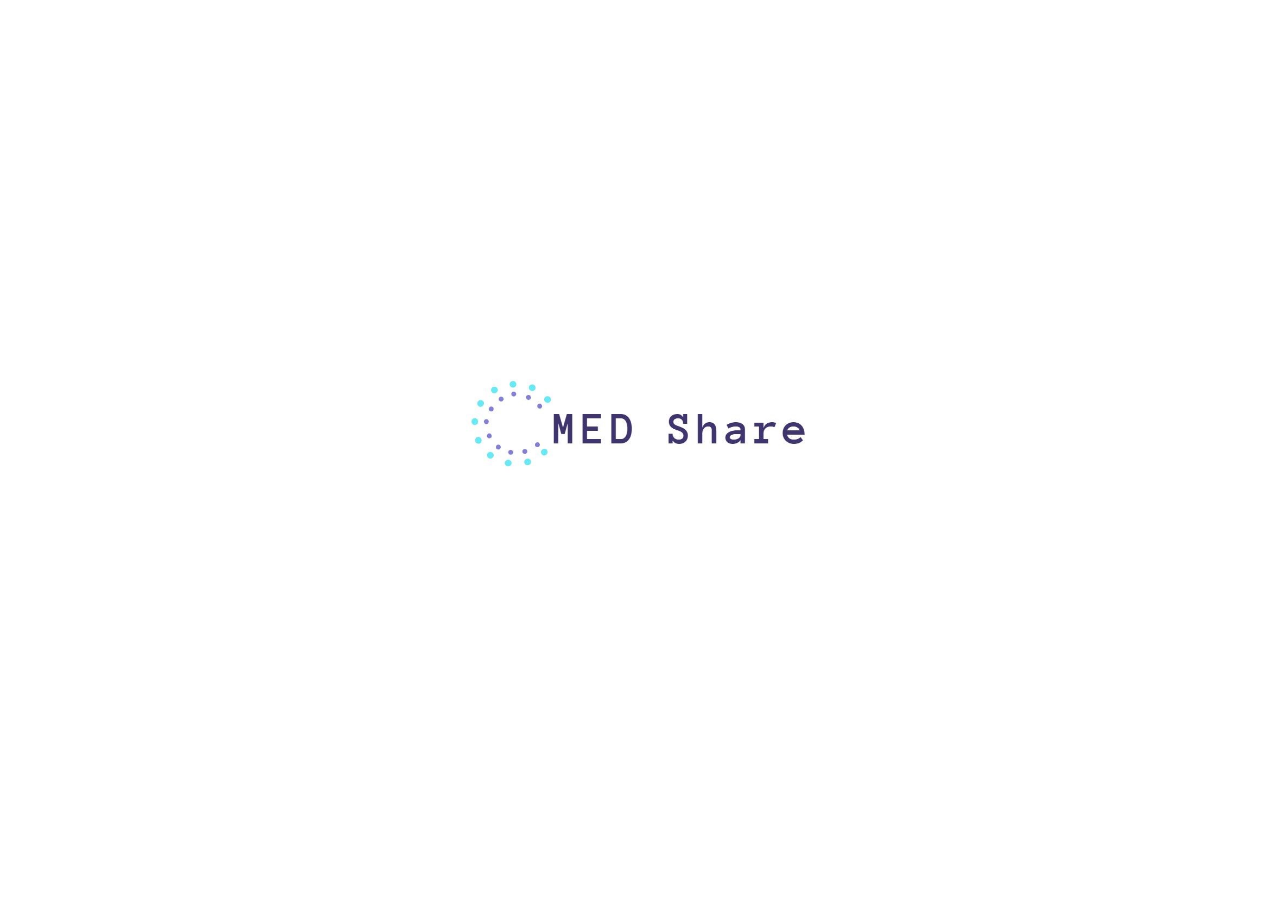
<file: index.html>
<!DOCTYPE html>
<html>

<head>
  <title>الدواء للجميع</title>
  <link rel="stylesheet" href="css/splash.css">
  <meta http-equiv="refresh" content="2.5; url=home.html">

</head>

<body>
  <div class="splash-container"  id="Splash">
    <img src="images/logo.png" alt="Logo" class="logo" />
    <div class="splash-text">The medicine is in your hands</div>
  </div>

  <script>
    setTimeout(() => {
      document.getElementById('Splash').classList.toggle('fade');
    }, 5000);
  </script>
</body>

</html>
</file>
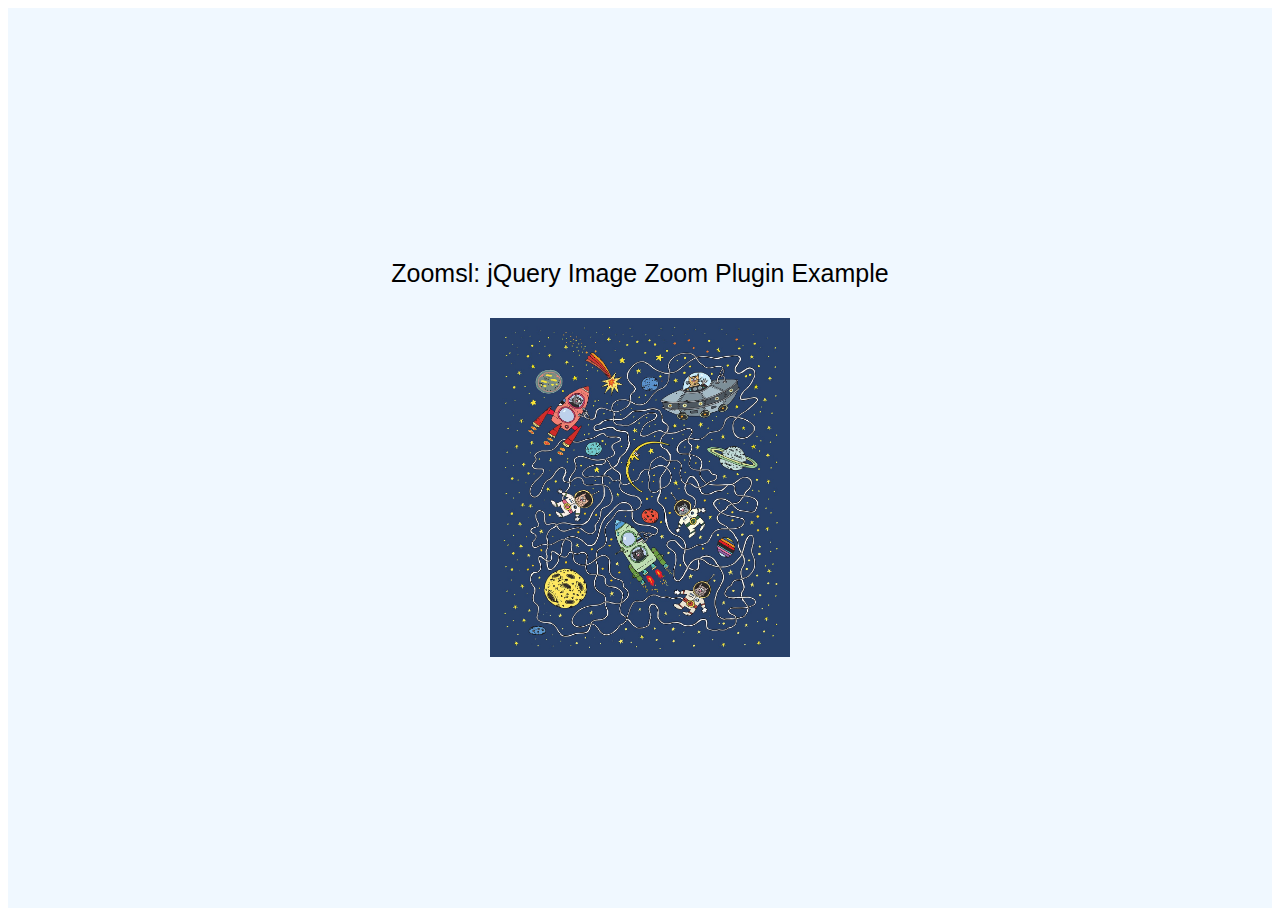
<file: Stylish-Magnifying-Glass-Plugin-SergeLand-Image-Zoomer/demo/index.html>
<!DOCTYPE html>
<html lang="ru">

<head>
    <meta charset="UTF-8">
    <meta name="viewport" content="width=device-width, initial-scale=1.0">
    <meta http-equiv="X-UA-Compatible" content="ie=edge">
    <title>Zoomsl: jQuery Image Zoom Plugin Example</title>
    <link rel="stylesheet" href="https://necolas.github.io/normalize.css/8.0.1/normalize.css">
    <link rel="stylesheet" href="./assets/style.css">
</head>

<body>
    <div class="wrapper">
        <div class="block">
            <div class="block__title">Zoomsl: jQuery Image Zoom Plugin Example</div>
            <img src="./assets/pic.jpg" alt="Image To Zoom" class="block__pic" data-title="Red Valentino" data-help="Используйте колесико мыши для Zoom +/-">
        </div>
    </div>

    <script src="https://code.jquery.com/jquery-3.4.0.min.js" integrity="sha384-JUMjoW8OzDJw4oFpWIB2Bu/c6768ObEthBMVSiIx4ruBIEdyNSUQAjJNFqT5pnJ6" crossorigin="anonymous"></script>
    <script src="./assets/zoomsl.js"></script>
    <script src="./assets/script.js"></script>
</body>

</html>
</file>
<file: css/splash.css>
/* Splash Screen CSS */

.splash-container {
    position: fixed;
    top: 0;
    left: 0;
    width: 100%;
    height: 100%;
    display: flex;
    flex-direction: column;
    justify-content: center;
    align-items: center;
    background-color: #ffffff;
    z-index: 9999;
  }
  
  .logo {
    width: 400px;
    height: auto;
    animation-name: bounce;
    animation-duration: 1.5s;
    animation-timing-function: ease-out;
    animation-iteration-count: 1;
  }
  
  .splash-text {
    font-size: 24px;
    margin-top: 20px;
    opacity: 0;
    animation-name: fade-in;
    animation-duration: 2s;
    animation-delay: 1.5s;
    animation-fill-mode: forwards;
    color: black;
  }
  
  /* Animations */
  
  @keyframes bounce {
    0% {
      transform: translateY(-100%);
    }
    60% {
      transform: translateY(0);
    }
    80% {
      transform: translateY(-20%);
    }
    100% {
      transform: translateY(0);
    }
  }
  
  @keyframes fade-in {
    from {
      opacity: 0;
    }
    to {
      opacity: 1;
    }
  }
</file>
<file: Stylish-Magnifying-Glass-Plugin-SergeLand-Image-Zoomer/demo/assets/style.css>
* {
    box-sizing: border-box;
}

.wrapper {
    min-height: 100vh;
}

.block {
    display: flex;
    justify-content: center;
    align-items: center;
    width: 100%;
    min-height: 100vh;
    padding: 50px;
    flex-direction: column;

    background-color: aliceblue;
}

.block__pic {
    width: 300px;
}

.block__title {
    margin-bottom: 30px;

    font-family: 'Roboto', sans-serif;
    font-weight: 400;
    font-size: 25px;
}
</file>
